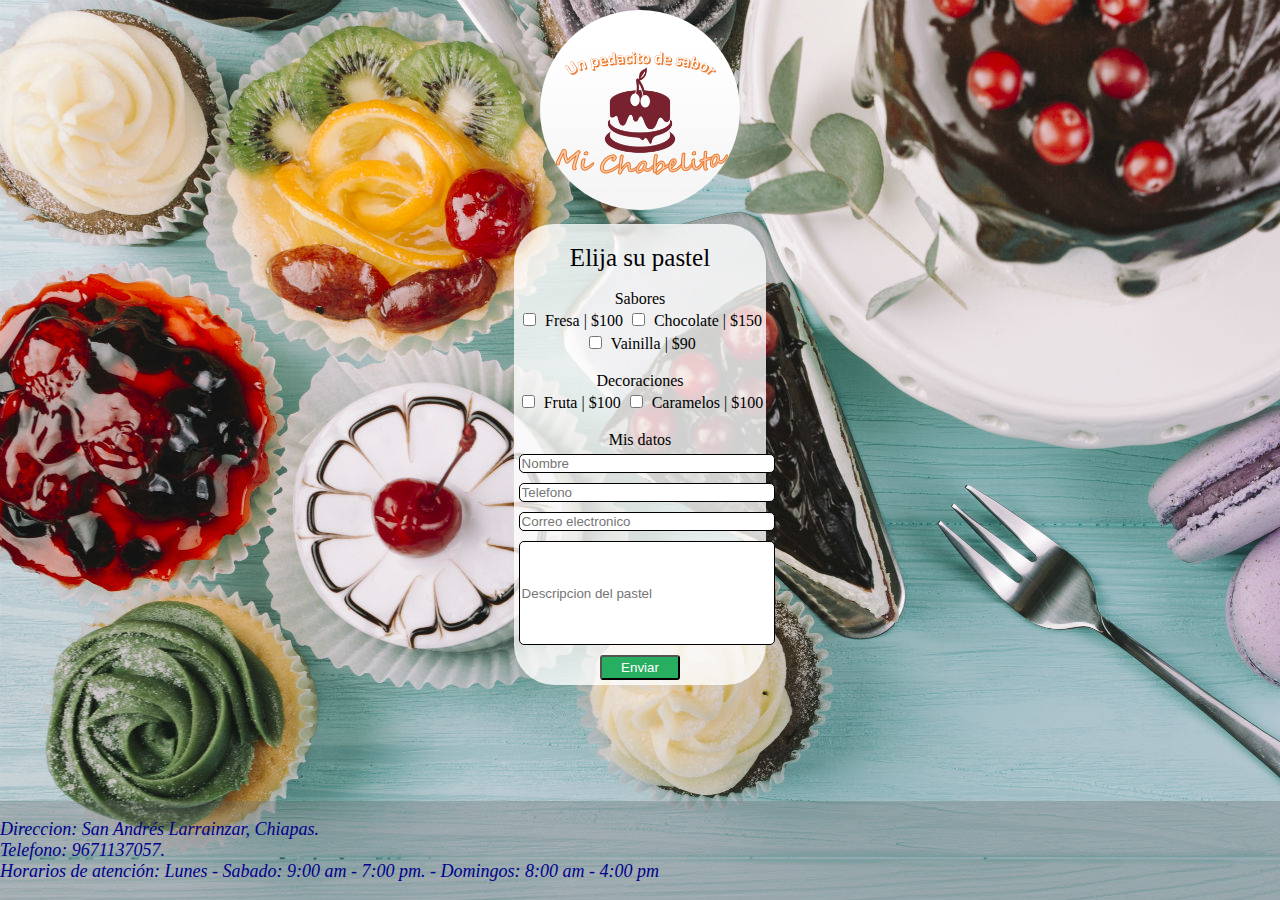
<file: HTML/Pasteleria - Cliente.html>
<!DOCTYPE html>
<html>

<head>
    <title>Pasteleria - cliente</title>
</head>
<style>
    body {
        /* background: linear-gradient(0deg, rgba(253,200,48,1) 0%, rgba(243,115,53,1) 100%); */
        background-image: url("logo1.jpg");
        background-repeat: no-repeat;
    }

    html,
    body {
        min-height: 100%;
    }

    .encabezado0 {
        margin: 10px;
        text-align: center;
    }

    .encabezado {
        font-size: 25px;
    }

    .nombre {
        font-size: 35px;
        font-style: italic;
    }

    .contenedorFormulario {
        padding-top: 20px;
        border-radius: 40px;
        background-color: rgba(255, 255, 255, 0.8);
        width: 20%;
        margin: 0 auto;
        text-align: center;
    }

    input {
        margin: 5px;
        border-radius: 5px;
        border: 1px solid;
    }

    .entradaDeTexto {
        width: 250px;
        ;
    }

    #btnEnviarPedido {
        border-radius: 3px;
        margin: 5px;
        /* background-image: linear-gradient(-180deg, #37AEE2 0%, #1E96C8 100%); */
        background-color: #27ae60;
        color: white;
        width: 80px;
        height: 25px;
    }

    #logo {
        border-radius: 50%;
    }

    .footerCont {
        background-color: rgba(100, 100, 100, 0.3);
        width: 100%;
        position: absolute;
        bottom: 0;
        left: 0;
        font-size: 18px;
        font-style: italic;
        color: darkblue;
    }
</style>

<body>
    <div class="encabezado0">
        <img src="logo.png" width="200px" height="200px" id="logo" />
    </div>
    <div class="contenedorFormulario">
        <form>
            <label class="encabezado">Elija su pastel</label><br><br>
            <label>Sabores</label><br>
            <input type="checkbox">
            <label for="fresa">Fresa | $100</label>
            <input type="checkbox">
            <label for="chocolate">Chocolate | $150</label>
            <input type="checkbox">
            <label for="vainilla">Vainilla | $90</label><br><br>
            <label>Decoraciones</label><br>
            <input type="checkbox">
            <label for="fruta">Fruta | $100</label>
            <input type="checkbox">
            <label for="Caramelos">Caramelos | $100</label><br><br>
            <label for="Caramelos">Mis datos</label><br>

            <input placeholder="Nombre" class="entradaDeTexto" /><br>
            <input placeholder="Telefono" class="entradaDeTexto" /><br>
            <input placeholder="Correo electronico" class="entradaDeTexto" /><br>
            <input type="text" style="width: 250px; height: 100px;" placeholder="Descripcion del pastel" /><br>
            <button type="submit" id="btnEnviarPedido">Enviar</button>

        </form>
    </div>
    <footer>
        <div class="footerCont">
            <p>
                Direccion: San Andrés Larrainzar, Chiapas. <br>
                Telefono: 9671137057. <br>
                Horarios de atención: Lunes - Sabado: 9:00 am - 7:00 pm. - Domingos: 8:00 am - 4:00 pm
            </p>
        </div>
    </footer>
</body>

</html>
</file>
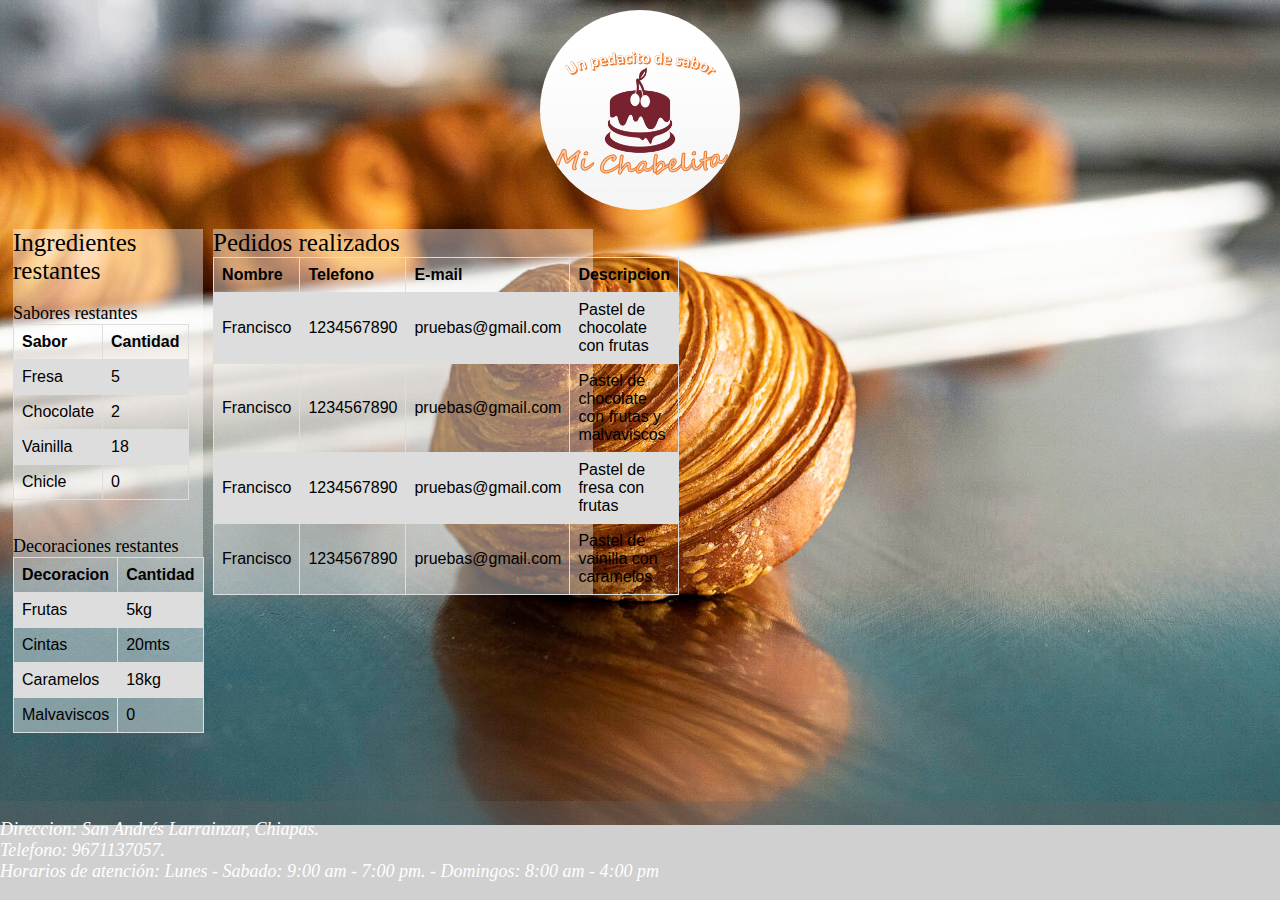
<file: HTML/Pasteleria - Pastelero.html>
<!DOCTYPE html>
<html>

<head>
  <title>Pasteleria - Pastelero</title>
</head>
<style>
  body {
    background-image: url("logo2.jpg");
    background-repeat: no-repeat;
    background-size: cover;
  }

  .encabezado0 {
    margin: 10px;
    text-align: center;
  }


  #logo {
    border-radius: 50%;
  }

  table {
    font-family: arial, sans-serif;
    border-collapse: collapse;
  }

  td,
  th {
    border: 1px solid #dddddd;
    text-align: left;
    padding: 8px;
  }

  tr:nth-child(even) {
    background-color: #dddddd;
  }

  label {
    font-size: 18px;
  }

  .footerCont {
    background-color: rgba(100, 100, 100, 0.3);
    width: 100%;
    position: absolute;
    bottom: 0;
    left: 0;
    font-size: 18px;
    font-style: italic;
    color: white;
  }

  .contenedor {
    width: 99%;
    position: absolute;
    display: inline-block;
  }

  .encabezadoTabla{
    font-size: 25px;
  }

  .contenedorTabla{
    float: left;
    width: 15%;
    background-color: rgba(255, 255, 255, 0.4);
    margin: 5px;
  }

  #contenedorTabla2{
    float: left;
    width: 30%;
    background-color: rgba(255, 255, 255, 0.4);
    margin: 5px;
  }

</style>

<body>
  <div class="encabezado0">
    <img src="logo.png" width="200px" height="200px" id="logo" />
  </div>
  <div class="contenedor">
    <div class="contenedorTabla">
      <label class="encabezadoTabla">Ingredientes restantes</label><br><br>
      <label>Sabores restantes</label>
      <table>
        <tr>
          <th>Sabor</th>
          <th>Cantidad</th>
        </tr>
        <tr>
          <td>Fresa</td>
          <td>5</td>
        </tr>
        <tr>
          <td>Chocolate</td>
          <td>2</td>
        </tr>
        <tr>
          <td>Vainilla</td>
          <td>18</td>
        </tr>
        <tr>
          <td>Chicle</td>
          <td>0</td>
        </tr>
      </table>
      <br><br>
      <label>Decoraciones restantes</label>
      <table>
        <tr>
          <th>Decoracion</th>
          <th>Cantidad</th>
        </tr>
        <tr>
          <td>Frutas</td>
          <td>5kg</td>
        </tr>
        <tr>
          <td>Cintas</td>
          <td>20mts</td>
        </tr>
        <tr>
          <td>Caramelos</td>
          <td>18kg</td>
        </tr>
        <tr>
          <td>Malvaviscos</td>
          <td>0</td>
        </tr>
      </table>
    </div>
    <div id="contenedorTabla2">
      <label class="encabezadoTabla">Pedidos realizados</label>
      <table>
        <tr>
          <th>Nombre</th>
          <th>Telefono</th>
          <th>E-mail</th>
          <th>Descripcion</th>
        </tr>
        <tr>
          <td>Francisco</td>
          <td>1234567890</td>
          <td>pruebas@gmail.com</td>
          <td>Pastel de chocolate con frutas</td>
        </tr>
        <tr>
          <td>Francisco</td>
          <td>1234567890</td>
          <td>pruebas@gmail.com</td>
          <td>Pastel de chocolate con frutas y malvaviscos</td>
        </tr>
        <tr>
          <td>Francisco</td>
          <td>1234567890</td>
          <td>pruebas@gmail.com</td>
          <td>Pastel de fresa con frutas</td>
        </tr>
        <tr>
          <td>Francisco</td>
          <td>1234567890</td>
          <td>pruebas@gmail.com</td>
          <td>Pastel de vainilla con caramelos</td>
        </tr>
      </table>
    </div>
  </div>
  <footer>
    <div class="footerCont">
      <p>
        Direccion: San Andrés Larrainzar, Chiapas. <br>
        Telefono: 9671137057. <br>
        Horarios de atención: Lunes - Sabado: 9:00 am - 7:00 pm. - Domingos: 8:00 am - 4:00 pm
      </p>
    </div>
  </footer>
</body>

</html>
</file>
